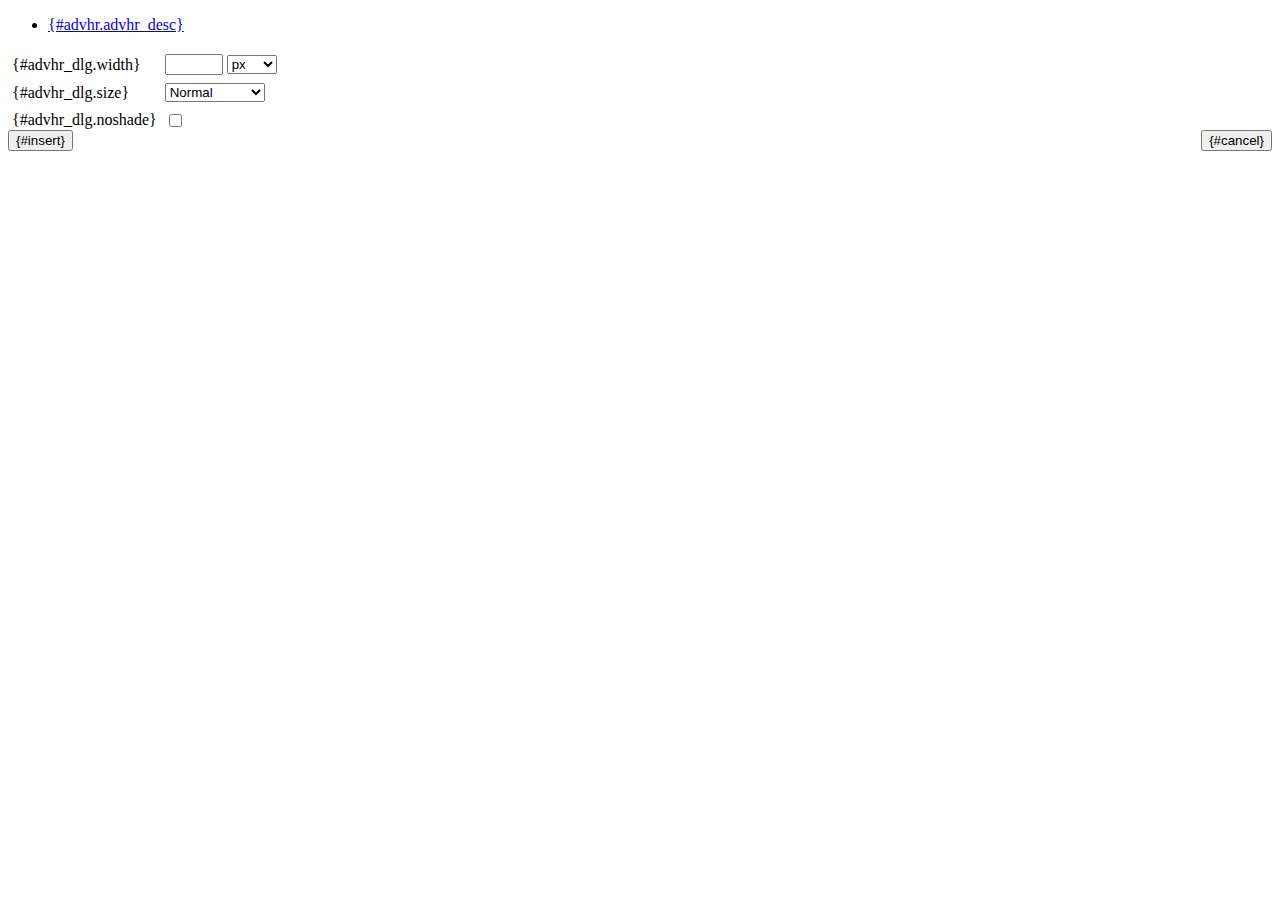
<file: static/tiny_mce/plugins/advhr/rule.htm>
<!DOCTYPE html PUBLIC "-//W3C//DTD XHTML 1.0 Strict//EN" "http://www.w3.org/TR/xhtml1/DTD/xhtml1-strict.dtd">
<html xmlns="http://www.w3.org/1999/xhtml">
<head>
	<title>{#advhr.advhr_desc}</title>
	<script type="text/javascript" src="../../tiny_mce_popup.js"></script>
	<script type="text/javascript" src="js/rule.js"></script>
	<script type="text/javascript" src="../../utils/mctabs.js"></script>
	<script type="text/javascript" src="../../utils/form_utils.js"></script>
	<link href="css/advhr.css" rel="stylesheet" type="text/css" />
</head>
<body>
<form onsubmit="AdvHRDialog.update();return false;" action="#">
	<div class="tabs">
		<ul>
			<li id="general_tab" class="current"><span><a href="javascript:mcTabs.displayTab('general_tab','general_panel');" onmousedown="return false;">{#advhr.advhr_desc}</a></span></li>
		</ul>
	</div>

	<div class="panel_wrapper">
		<div id="general_panel" class="panel current">
			<table border="0" cellpadding="4" cellspacing="0">
                    <tr>
                        <td><label for="width">{#advhr_dlg.width}</label></td>
                        <td class="nowrap">
                            <input id="width" name="width" type="text" value="" class="mceFocus" />
                            <select name="width2" id="width2">
                                <option value="">px</option>
                                <option value="%">%</option>
                            </select>
                        </td>
                    </tr>
                    <tr>
                        <td><label for="size">{#advhr_dlg.size}</label></td>
                        <td><select id="size" name="size">
                            <option value="">Normal</option>
                            <option value="1">1</option>
                            <option value="2">2</option>
                            <option value="3">3</option>
                            <option value="4">4</option>
                            <option value="5">5</option>
                        </select></td>
                    </tr>
                    <tr>
                        <td><label for="noshade">{#advhr_dlg.noshade}</label></td>
                        <td><input type="checkbox" name="noshade" id="noshade" class="radio" /></td>
                    </tr>
            </table>
		</div>
	</div>

	<div class="mceActionPanel">
		<div style="float: left">
			<input type="submit" id="insert" name="insert" value="{#insert}" />
		</div>

		<div style="float: right">
			<input type="button" id="cancel" name="cancel" value="{#cancel}" onclick="tinyMCEPopup.close();" />
		</div>
	</div>
</form>
</body>
</html>
</file>
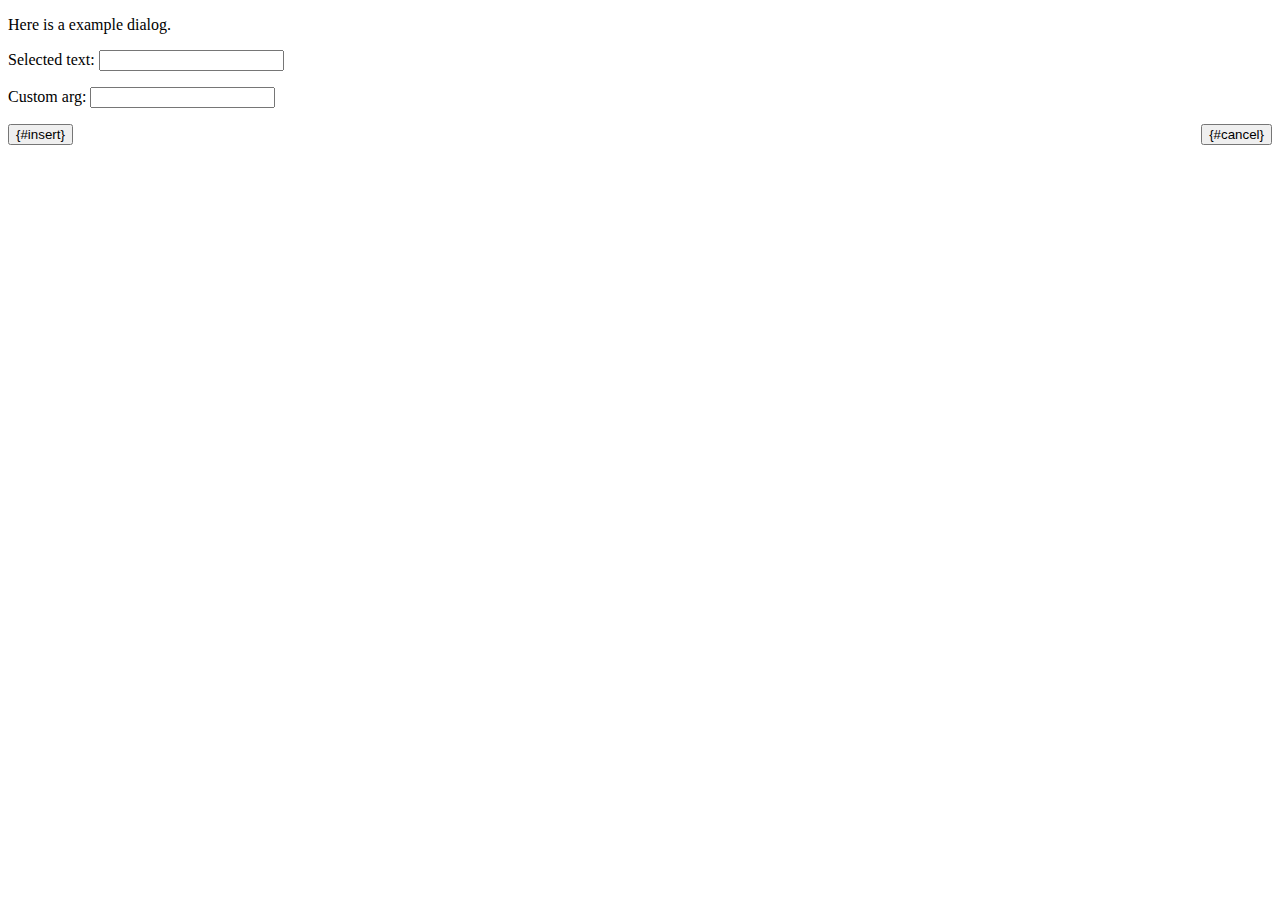
<file: static/tiny_mce/plugins/example/dialog.htm>
<!DOCTYPE html PUBLIC "-//W3C//DTD XHTML 1.0 Strict//EN" "http://www.w3.org/TR/xhtml1/DTD/xhtml1-strict.dtd">
<html xmlns="http://www.w3.org/1999/xhtml">
<head>
	<title>{#example_dlg.title}</title>
	<script type="text/javascript" src="../../tiny_mce_popup.js"></script>
	<script type="text/javascript" src="js/dialog.js"></script>
</head>
<body>

<form onsubmit="ExampleDialog.insert();return false;" action="#">
	<p>Here is a example dialog.</p>
	<p>Selected text: <input id="someval" name="someval" type="text" class="text" /></p>
	<p>Custom arg: <input id="somearg" name="somearg" type="text" class="text" /></p>

	<div class="mceActionPanel">
		<div style="float: left">
			<input type="button" id="insert" name="insert" value="{#insert}" onclick="ExampleDialog.insert();" />
		</div>

		<div style="float: right">
			<input type="button" id="cancel" name="cancel" value="{#cancel}" onclick="tinyMCEPopup.close();" />
		</div>
	</div>
</form>

</body>
</html>
</file>
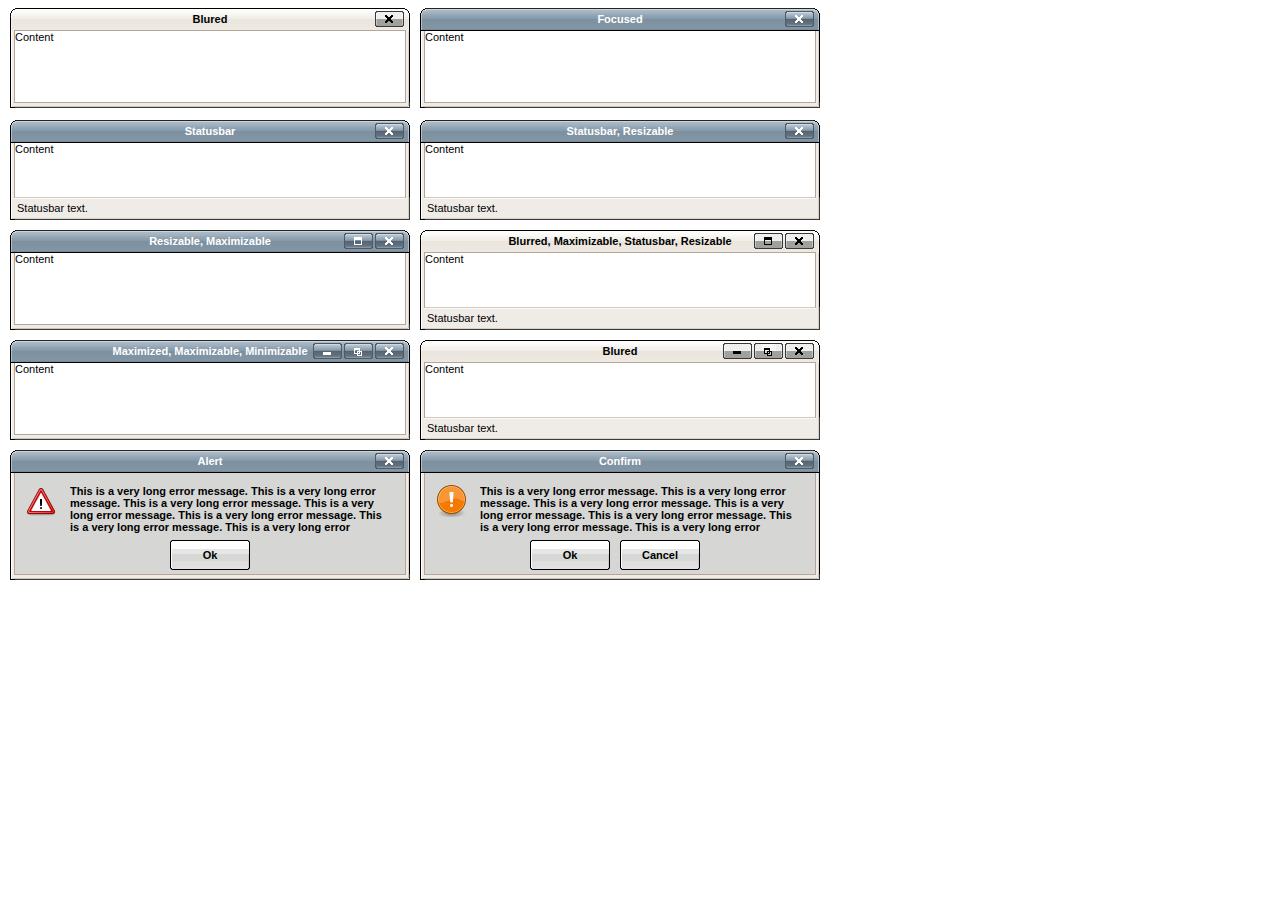
<file: static/tiny_mce/plugins/inlinepopups/template.htm>
<!-- <!DOCTYPE html PUBLIC "-//W3C//DTD XHTML 1.0 Strict//EN" "http://www.w3.org/TR/xhtml1/DTD/xhtml1-strict.dtd"> -->
<html xmlns="http://www.w3.org/1999/xhtml">
<head>
<title>Template for dialogs</title>
<link rel="stylesheet" type="text/css" href="skins/clearlooks2/window.css" />
</head>
<body>

<div class="mceEditor">
	<div class="clearlooks2" style="width:400px; height:100px; left:10px;">
		<div class="mceWrapper">
			<div class="mceTop">
				<div class="mceLeft"></div>
				<div class="mceCenter"></div>
				<div class="mceRight"></div>
				<span>Blured</span>
			</div>

			<div class="mceMiddle">
				<div class="mceLeft"></div>
				<span>Content</span>
				<div class="mceRight"></div>
			</div>

			<div class="mceBottom">
				<div class="mceLeft"></div>
				<div class="mceCenter"></div>
				<div class="mceRight"></div>
				<span>Statusbar text.</span>
			</div>

			<a class="mceMove" href="#"></a>
			<a class="mceMin" href="#"></a>
			<a class="mceMax" href="#"></a>
			<a class="mceMed" href="#"></a>
			<a class="mceClose" href="#"></a>
			<a class="mceResize mceResizeN" href="#"></a>
			<a class="mceResize mceResizeS" href="#"></a>
			<a class="mceResize mceResizeW" href="#"></a>
			<a class="mceResize mceResizeE" href="#"></a>
			<a class="mceResize mceResizeNW" href="#"></a>
			<a class="mceResize mceResizeNE" href="#"></a>
			<a class="mceResize mceResizeSW" href="#"></a>
			<a class="mceResize mceResizeSE" href="#"></a>
		</div>
	</div>

	<div class="clearlooks2" style="width:400px; height:100px; left:420px;">
		<div class="mceWrapper mceMovable mceFocus">
			<div class="mceTop">
				<div class="mceLeft"></div>
				<div class="mceCenter"></div>
				<div class="mceRight"></div>
				<span>Focused</span>
			</div>

			<div class="mceMiddle">
				<div class="mceLeft"></div>
				<span>Content</span>
				<div class="mceRight"></div>
			</div>

			<div class="mceBottom">
				<div class="mceLeft"></div>
				<div class="mceCenter"></div>
				<div class="mceRight"></div>
				<span>Statusbar text.</span>
			</div>

			<a class="mceMove" href="#"></a>
			<a class="mceMin" href="#"></a>
			<a class="mceMax" href="#"></a>
			<a class="mceMed" href="#"></a>
			<a class="mceClose" href="#"></a>
			<a class="mceResize mceResizeN" href="#"></a>
			<a class="mceResize mceResizeS" href="#"></a>
			<a class="mceResize mceResizeW" href="#"></a>
			<a class="mceResize mceResizeE" href="#"></a>
			<a class="mceResize mceResizeNW" href="#"></a>
			<a class="mceResize mceResizeNE" href="#"></a>
			<a class="mceResize mceResizeSW" href="#"></a>
			<a class="mceResize mceResizeSE" href="#"></a>
		</div>
	</div>

	<div class="clearlooks2" style="width:400px; height:100px; left:10px; top:120px;">
		<div class="mceWrapper mceMovable mceFocus mceStatusbar">
			<div class="mceTop">
				<div class="mceLeft"></div>
				<div class="mceCenter"></div>
				<div class="mceRight"></div>
				<span>Statusbar</span>
			</div>

			<div class="mceMiddle">
				<div class="mceLeft"></div>
				<span>Content</span>
				<div class="mceRight"></div>
			</div>

			<div class="mceBottom">
				<div class="mceLeft"></div>
				<div class="mceCenter"></div>
				<div class="mceRight"></div>
				<span>Statusbar text.</span>
			</div>

			<a class="mceMove" href="#"></a>
			<a class="mceMin" href="#"></a>
			<a class="mceMax" href="#"></a>
			<a class="mceMed" href="#"></a>
			<a class="mceClose" href="#"></a>
			<a class="mceResize mceResizeN" href="#"></a>
			<a class="mceResize mceResizeS" href="#"></a>
			<a class="mceResize mceResizeW" href="#"></a>
			<a class="mceResize mceResizeE" href="#"></a>
			<a class="mceResize mceResizeNW" href="#"></a>
			<a class="mceResize mceResizeNE" href="#"></a>
			<a class="mceResize mceResizeSW" href="#"></a>
			<a class="mceResize mceResizeSE" href="#"></a>
		</div>
	</div>

	<div class="clearlooks2" style="width:400px; height:100px; left:420px; top:120px;">
		<div class="mceWrapper mceMovable mceFocus mceStatusbar mceResizable">
			<div class="mceTop">
				<div class="mceLeft"></div>
				<div class="mceCenter"></div>
				<div class="mceRight"></div>
				<span>Statusbar, Resizable</span>
			</div>

			<div class="mceMiddle">
				<div class="mceLeft"></div>
				<span>Content</span>
				<div class="mceRight"></div>
			</div>

			<div class="mceBottom">
				<div class="mceLeft"></div>
				<div class="mceCenter"></div>
				<div class="mceRight"></div>
				<span>Statusbar text.</span>
			</div>

			<a class="mceMove" href="#"></a>
			<a class="mceMin" href="#"></a>
			<a class="mceMax" href="#"></a>
			<a class="mceMed" href="#"></a>
			<a class="mceClose" href="#"></a>
			<a class="mceResize mceResizeN" href="#"></a>
			<a class="mceResize mceResizeS" href="#"></a>
			<a class="mceResize mceResizeW" href="#"></a>
			<a class="mceResize mceResizeE" href="#"></a>
			<a class="mceResize mceResizeNW" href="#"></a>
			<a class="mceResize mceResizeNE" href="#"></a>
			<a class="mceResize mceResizeSW" href="#"></a>
			<a class="mceResize mceResizeSE" href="#"></a>
		</div>
	</div>

	<div class="clearlooks2" style="width:400px; height:100px; left:10px; top:230px;">
		<div class="mceWrapper mceMovable mceFocus mceResizable mceMaximizable">
			<div class="mceTop">
				<div class="mceLeft"></div>
				<div class="mceCenter"></div>
				<div class="mceRight"></div>
				<span>Resizable, Maximizable</span>
			</div>

			<div class="mceMiddle">
				<div class="mceLeft"></div>
				<span>Content</span>
				<div class="mceRight"></div>
			</div>

			<div class="mceBottom">
				<div class="mceLeft"></div>
				<div class="mceCenter"></div>
				<div class="mceRight"></div>
				<span>Statusbar text.</span>
			</div>

			<a class="mceMove" href="#"></a>
			<a class="mceMin" href="#"></a>
			<a class="mceMax" href="#"></a>
			<a class="mceMed" href="#"></a>
			<a class="mceClose" href="#"></a>
			<a class="mceResize mceResizeN" href="#"></a>
			<a class="mceResize mceResizeS" href="#"></a>
			<a class="mceResize mceResizeW" href="#"></a>
			<a class="mceResize mceResizeE" href="#"></a>
			<a class="mceResize mceResizeNW" href="#"></a>
			<a class="mceResize mceResizeNE" href="#"></a>
			<a class="mceResize mceResizeSW" href="#"></a>
			<a class="mceResize mceResizeSE" href="#"></a>
		</div>
	</div>

	<div class="clearlooks2" style="width:400px; height:100px; left:420px; top:230px;">
		<div class="mceWrapper mceMovable mceStatusbar mceResizable mceMaximizable">
			<div class="mceTop">
				<div class="mceLeft"></div>
				<div class="mceCenter"></div>
				<div class="mceRight"></div>
				<span>Blurred, Maximizable, Statusbar, Resizable</span>
			</div>

			<div class="mceMiddle">
				<div class="mceLeft"></div>
				<span>Content</span>
				<div class="mceRight"></div>
			</div>

			<div class="mceBottom">
				<div class="mceLeft"></div>
				<div class="mceCenter"></div>
				<div class="mceRight"></div>
				<span>Statusbar text.</span>
			</div>

			<a class="mceMove" href="#"></a>
			<a class="mceMin" href="#"></a>
			<a class="mceMax" href="#"></a>
			<a class="mceMed" href="#"></a>
			<a class="mceClose" href="#"></a>
			<a class="mceResize mceResizeN" href="#"></a>
			<a class="mceResize mceResizeS" href="#"></a>
			<a class="mceResize mceResizeW" href="#"></a>
			<a class="mceResize mceResizeE" href="#"></a>
			<a class="mceResize mceResizeNW" href="#"></a>
			<a class="mceResize mceResizeNE" href="#"></a>
			<a class="mceResize mceResizeSW" href="#"></a>
			<a class="mceResize mceResizeSE" href="#"></a>
		</div>
	</div>

	<div class="clearlooks2" style="width:400px; height:100px; left:10px; top:340px;">
		<div class="mceWrapper mceMovable mceFocus mceResizable mceMaximized mceMinimizable mceMaximizable">
			<div class="mceTop">
				<div class="mceLeft"></div>
				<div class="mceCenter"></div>
				<div class="mceRight"></div>
				<span>Maximized, Maximizable, Minimizable</span>
			</div>

			<div class="mceMiddle">
				<div class="mceLeft"></div>
				<span>Content</span>
				<div class="mceRight"></div>
			</div>

			<div class="mceBottom">
				<div class="mceLeft"></div>
				<div class="mceCenter"></div>
				<div class="mceRight"></div>
				<span>Statusbar text.</span>
			</div>

			<a class="mceMove" href="#"></a>
			<a class="mceMin" href="#"></a>
			<a class="mceMax" href="#"></a>
			<a class="mceMed" href="#"></a>
			<a class="mceClose" href="#"></a>
			<a class="mceResize mceResizeN" href="#"></a>
			<a class="mceResize mceResizeS" href="#"></a>
			<a class="mceResize mceResizeW" href="#"></a>
			<a class="mceResize mceResizeE" href="#"></a>
			<a class="mceResize mceResizeNW" href="#"></a>
			<a class="mceResize mceResizeNE" href="#"></a>
			<a class="mceResize mceResizeSW" href="#"></a>
			<a class="mceResize mceResizeSE" href="#"></a>
		</div>
	</div>

	<div class="clearlooks2" style="width:400px; height:100px; left:420px; top:340px;">
		<div class="mceWrapper mceMovable mceStatusbar mceResizable mceMaximized mceMinimizable mceMaximizable">
			<div class="mceTop">
				<div class="mceLeft"></div>
				<div class="mceCenter"></div>
				<div class="mceRight"></div>
				<span>Blured</span>
			</div>

			<div class="mceMiddle">
				<div class="mceLeft"></div>
				<span>Content</span>
				<div class="mceRight"></div>
			</div>

			<div class="mceBottom">
				<div class="mceLeft"></div>
				<div class="mceCenter"></div>
				<div class="mceRight"></div>
				<span>Statusbar text.</span>
			</div>

			<a class="mceMove" href="#"></a>
			<a class="mceMin" href="#"></a>
			<a class="mceMax" href="#"></a>
			<a class="mceMed" href="#"></a>
			<a class="mceClose" href="#"></a>
			<a class="mceResize mceResizeN" href="#"></a>
			<a class="mceResize mceResizeS" href="#"></a>
			<a class="mceResize mceResizeW" href="#"></a>
			<a class="mceResize mceResizeE" href="#"></a>
			<a class="mceResize mceResizeNW" href="#"></a>
			<a class="mceResize mceResizeNE" href="#"></a>
			<a class="mceResize mceResizeSW" href="#"></a>
			<a class="mceResize mceResizeSE" href="#"></a>
		</div>
	</div>

	<div class="clearlooks2" style="width:400px; height:130px; left:10px; top:450px;">
		<div class="mceWrapper mceMovable mceFocus mceModal mceAlert">
			<div class="mceTop">
				<div class="mceLeft"></div>
				<div class="mceCenter"></div>
				<div class="mceRight"></div>
				<span>Alert</span>
			</div>

			<div class="mceMiddle">
				<div class="mceLeft"></div>
				<span>
					This is a very long error message. This is a very long error message.
					This is a very long error message. This is a very long error message.
					This is a very long error message. This is a very long error message.
					This is a very long error message. This is a very long error message.
					This is a very long error message. This is a very long error message.
					This is a very long error message. This is a very long error message.
				</span>
				<div class="mceRight"></div>
				<div class="mceIcon"></div>
			</div>

			<div class="mceBottom">
				<div class="mceLeft"></div>
				<div class="mceCenter"></div>
				<div class="mceRight"></div>
			</div>

			<a class="mceMove" href="#"></a>
			<a class="mceButton mceOk" href="#">Ok</a>
			<a class="mceClose" href="#"></a>
		</div>
	</div>

	<div class="clearlooks2" style="width:400px; height:130px; left:420px; top:450px;">
		<div class="mceWrapper mceMovable mceFocus mceModal mceConfirm">
			<div class="mceTop">
				<div class="mceLeft"></div>
				<div class="mceCenter"></div>
				<div class="mceRight"></div>
				<span>Confirm</span>
			</div>

			<div class="mceMiddle">
				<div class="mceLeft"></div>
				<span>
					This is a very long error message. This is a very long error message.
					This is a very long error message. This is a very long error message.
					This is a very long error message. This is a very long error message.
					This is a very long error message. This is a very long error message.
					This is a very long error message. This is a very long error message.
					This is a very long error message. This is a very long error message.
					</span>
				<div class="mceRight"></div>
				<div class="mceIcon"></div>
			</div>

			<div class="mceBottom">
				<div class="mceLeft"></div>
				<div class="mceCenter"></div>
				<div class="mceRight"></div>
			</div>

			<a class="mceMove" href="#"></a>
			<a class="mceButton mceOk" href="#">Ok</a>
			<a class="mceButton mceCancel" href="#">Cancel</a>
			<a class="mceClose" href="#"></a>
		</div>
	</div>
</div>

</body>
</html>
</file>
<file: static/tiny_mce/plugins/advhr/css/advhr.css>
input.radio {border:1px none #000; background:transparent; vertical-align:middle;}
.panel_wrapper div.current {height:80px;}
#width {width:50px; vertical-align:middle;}
#width2 {width:50px; vertical-align:middle;}
#size {width:100px;}
</file>
<file: static/tiny_mce/plugins/inlinepopups/skins/clearlooks2/window.css>
/* Clearlooks 2 */

/* Reset */
.clearlooks2, .clearlooks2 div, .clearlooks2 span, .clearlooks2 a {vertical-align:baseline; text-align:left; position:absolute; border:0; padding:0; margin:0; background:transparent; font-family:Arial,Verdana; font-size:11px; color:#000; text-decoration:none; font-weight:normal; width:auto; height:auto; overflow:hidden; display:block}

/* General */
.clearlooks2 {position:absolute; direction:ltr}
.clearlooks2 .mceWrapper {position:static}
.mceEventBlocker {position:fixed; left:0; top:0; background:url(img/horizontal.gif) no-repeat 0 -75px; width:100%; height:100%}
.clearlooks2 .mcePlaceHolder {border:1px solid #000; background:#888; top:0; left:0; opacity:0.5; -ms-filter:'alpha(opacity=50)'; filter:alpha(opacity=50)}
.clearlooks2_modalBlocker {position:fixed; left:0; top:0; width:100%; height:100%; background:#FFF; opacity:0.6; -ms-filter:'alpha(opacity=60)'; filter:alpha(opacity=60); display:none}

/* Top */
.clearlooks2 .mceTop, .clearlooks2 .mceTop div {top:0; width:100%; height:23px}
.clearlooks2 .mceTop .mceLeft {width:6px; background:url(img/corners.gif)}
.clearlooks2 .mceTop .mceCenter {right:6px; width:100%; height:23px; background:url(img/horizontal.gif) 12px 0; clip:rect(auto auto auto 12px)}
.clearlooks2 .mceTop .mceRight {right:0; width:6px; height:23px; background:url(img/corners.gif) -12px 0}
.clearlooks2 .mceTop span {width:100%; text-align:center; vertical-align:middle; line-height:23px; font-weight:bold}
.clearlooks2 .mceFocus .mceTop .mceLeft {background:url(img/corners.gif) -6px 0}
.clearlooks2 .mceFocus .mceTop .mceCenter {background:url(img/horizontal.gif) 0 -23px}
.clearlooks2 .mceFocus .mceTop .mceRight {background:url(img/corners.gif) -18px 0}
.clearlooks2 .mceFocus .mceTop span {color:#FFF}

/* Middle */
.clearlooks2 .mceMiddle, .clearlooks2 .mceMiddle div {top:0}
.clearlooks2 .mceMiddle {width:100%; height:100%; clip:rect(23px auto auto auto)}
.clearlooks2 .mceMiddle .mceLeft {left:0; width:5px; height:100%; background:url(img/vertical.gif) -5px 0}
.clearlooks2 .mceMiddle span {top:23px; left:5px; width:100%; height:100%; background:#FFF}
.clearlooks2 .mceMiddle .mceRight {right:0; width:5px; height:100%; background:url(img/vertical.gif)}

/* Bottom */
.clearlooks2 .mceBottom, .clearlooks2 .mceBottom div {height:6px}
.clearlooks2 .mceBottom {left:0; bottom:0; width:100%}
.clearlooks2 .mceBottom div {top:0}
.clearlooks2 .mceBottom .mceLeft {left:0; width:5px; background:url(img/corners.gif) -34px -6px}
.clearlooks2 .mceBottom .mceCenter {left:5px; width:100%; background:url(img/horizontal.gif) 0 -46px}
.clearlooks2 .mceBottom .mceRight {right:0; width:5px; background: url(img/corners.gif) -34px 0}
.clearlooks2 .mceBottom span {display:none}
.clearlooks2 .mceStatusbar .mceBottom, .clearlooks2 .mceStatusbar .mceBottom div {height:23px}
.clearlooks2 .mceStatusbar .mceBottom .mceLeft {background:url(img/corners.gif) -29px 0}
.clearlooks2 .mceStatusbar .mceBottom .mceCenter {background:url(img/horizontal.gif) 0 -52px}
.clearlooks2 .mceStatusbar .mceBottom .mceRight {background:url(img/corners.gif) -24px 0}
.clearlooks2 .mceStatusbar .mceBottom span {display:block; left:7px; font-family:Arial, Verdana; font-size:11px; line-height:23px}

/* Actions */
.clearlooks2 a {width:29px; height:16px; top:3px;}
.clearlooks2 .mceClose {right:6px; background:url(img/buttons.gif) -87px 0}
.clearlooks2 .mceMin {display:none; right:68px; background:url(img/buttons.gif) 0 0}
.clearlooks2 .mceMed {display:none; right:37px; background:url(img/buttons.gif) -29px 0}
.clearlooks2 .mceMax {display:none; right:37px; background:url(img/buttons.gif) -58px 0}
.clearlooks2 .mceMove {display:none;width:100%;cursor:move;background:url(img/corners.gif) no-repeat -100px -100px}
.clearlooks2 .mceMovable .mceMove {display:block}
.clearlooks2 .mceFocus .mceClose {right:6px; background:url(img/buttons.gif) -87px -16px}
.clearlooks2 .mceFocus .mceMin {right:68px; background:url(img/buttons.gif) 0 -16px}
.clearlooks2 .mceFocus .mceMed {right:37px; background:url(img/buttons.gif) -29px -16px}
.clearlooks2 .mceFocus .mceMax {right:37px; background:url(img/buttons.gif) -58px -16px}
.clearlooks2 .mceFocus .mceClose:hover {right:6px; background:url(img/buttons.gif) -87px -32px}
.clearlooks2 .mceFocus .mceClose:hover {right:6px; background:url(img/buttons.gif) -87px -32px}
.clearlooks2 .mceFocus .mceMin:hover {right:68px; background:url(img/buttons.gif) 0 -32px}
.clearlooks2 .mceFocus .mceMed:hover {right:37px; background:url(img/buttons.gif) -29px -32px}
.clearlooks2 .mceFocus .mceMax:hover {right:37px; background:url(img/buttons.gif) -58px -32px}

/* Resize */
.clearlooks2 .mceResize {top:auto; left:auto; display:none; width:5px; height:5px; background:url(img/horizontal.gif) no-repeat 0 -75px}
.clearlooks2 .mceResizable .mceResize {display:block}
.clearlooks2 .mceResizable .mceMin, .clearlooks2 .mceMax {display:none}
.clearlooks2 .mceMinimizable .mceMin {display:block}
.clearlooks2 .mceMaximizable .mceMax {display:block}
.clearlooks2 .mceMaximized .mceMed {display:block}
.clearlooks2 .mceMaximized .mceMax {display:none}
.clearlooks2 a.mceResizeN {top:0; left:0; width:100%; cursor:n-resize}
.clearlooks2 a.mceResizeNW {top:0; left:0; cursor:nw-resize}
.clearlooks2 a.mceResizeNE {top:0; right:0; cursor:ne-resize}
.clearlooks2 a.mceResizeW {top:0; left:0; height:100%; cursor:w-resize;}
.clearlooks2 a.mceResizeE {top:0; right:0; height:100%; cursor:e-resize}
.clearlooks2 a.mceResizeS {bottom:0; left:0; width:100%; cursor:s-resize}
.clearlooks2 a.mceResizeSW {bottom:0; left:0; cursor:sw-resize}
.clearlooks2 a.mceResizeSE {bottom:0; right:0; cursor:se-resize}

/* Alert/Confirm */
.clearlooks2 .mceButton {font-weight:bold; bottom:10px; width:80px; height:30px; background:url(img/button.gif); line-height:30px; vertical-align:middle; text-align:center; outline:0}
.clearlooks2 .mceMiddle .mceIcon {left:15px; top:35px; width:32px; height:32px}
.clearlooks2 .mceAlert .mceMiddle span, .clearlooks2 .mceConfirm .mceMiddle span {background:transparent;left:60px; top:35px; width:320px; height:50px; font-weight:bold; overflow:auto; white-space:normal}
.clearlooks2 a:hover {font-weight:bold;}
.clearlooks2 .mceAlert .mceMiddle, .clearlooks2 .mceConfirm .mceMiddle {background:#D6D7D5}
.clearlooks2 .mceAlert .mceOk {left:50%; top:auto; margin-left: -40px}
.clearlooks2 .mceAlert .mceIcon {background:url(img/alert.gif)}
.clearlooks2 .mceConfirm .mceOk {left:50%; top:auto; margin-left: -90px}
.clearlooks2 .mceConfirm .mceCancel {left:50%; top:auto}
.clearlooks2 .mceConfirm .mceIcon {background:url(img/confirm.gif)}
</file>
